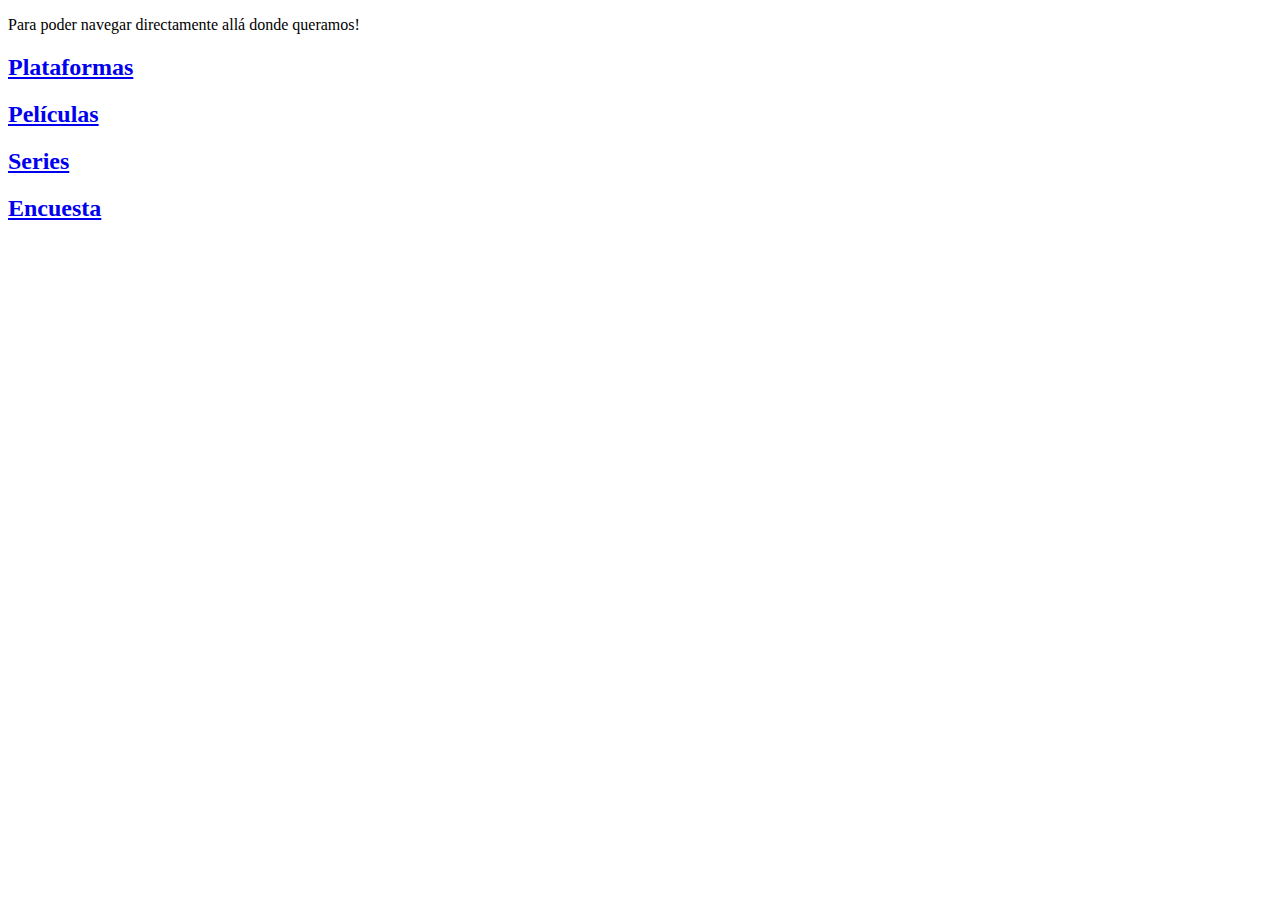
<file: Index.html>
<!DOCTYPE html PUBLIC "-//W3C//DTD XHTML 1.0 Strict//EN"
"http://www.w3.org/TR/xhtml1/DTD/xhtml1-strict.dtd">
<html xmlns="http://www.w3.org/1999/xhtml" xml:lang="en" lang="en">
<head>
<meta http-equiv="Content-Type" content="text/html; charset=utf-8" />
<title>Índice</title>
</head>
<body>
<p>Para poder navegar directamente allá donde queramos!</p>

<h2><a href="AboutMe.html#Plataformas" title="Plataformas" >Plataformas</a></h2>
<h2><a href="AboutMe.html#Pelis" title="Pelis" >Películas</a></h2>
<h2><a href="AboutMe.html#Series" title="Series" >Series</a></h2>
<h2><a href="AboutMe.html#Encuesta" title="Encuesta" >Encuesta</a></h2>
  
</body>
</html>
</file>
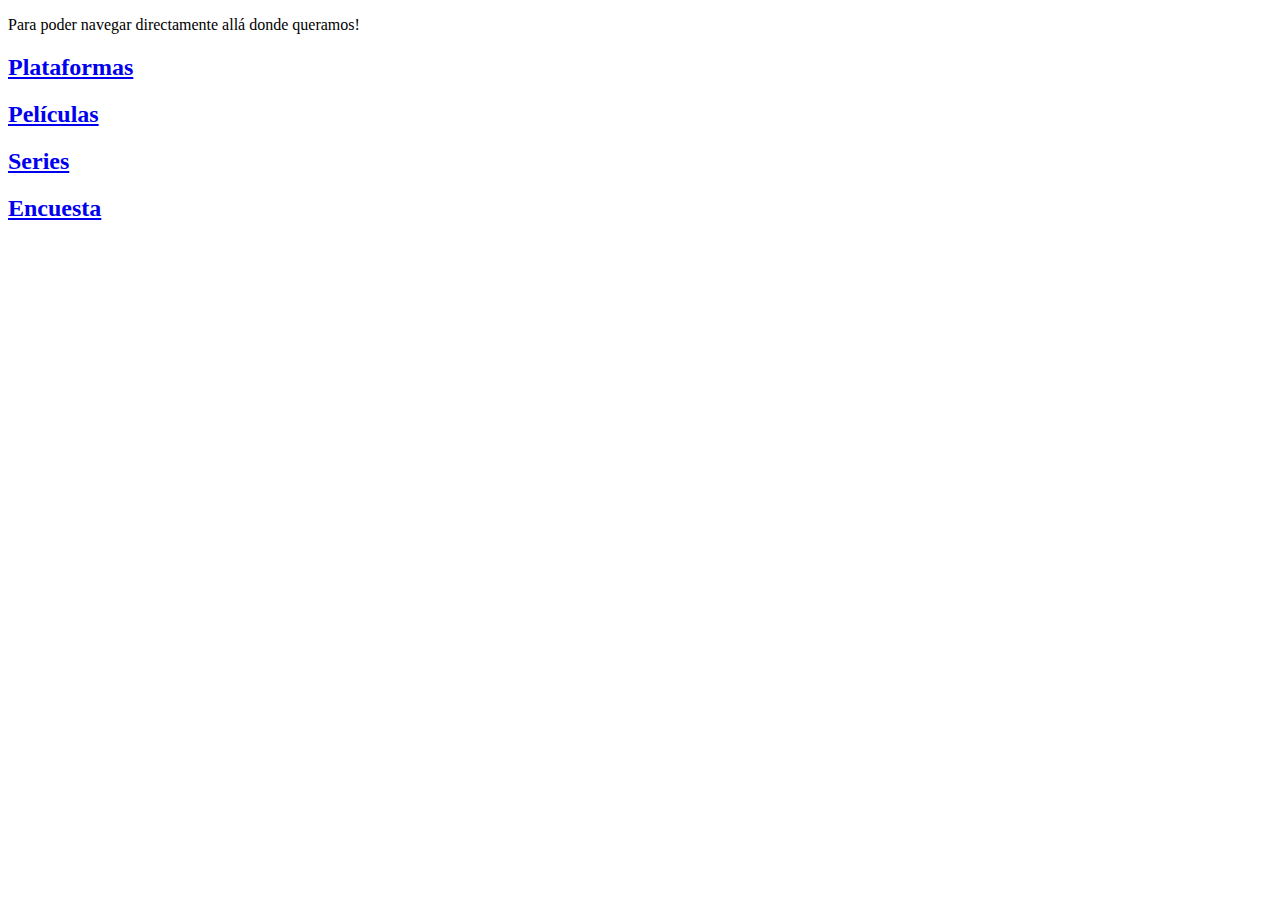
<file: index.html>
<!DOCTYPE html PUBLIC "-//W3C//DTD XHTML 1.0 Strict//EN"
"http://www.w3.org/TR/xhtml1/DTD/xhtml1-strict.dtd">
<html xmlns="http://www.w3.org/1999/xhtml" xml:lang="en" lang="en">
<head>
<meta http-equiv="Content-Type" content="text/html; charset=utf-8" />
<title>Índice</title>
</head>
<body>
<p>Para poder navegar directamente allá donde queramos!</p>

<h2><a href="aboutme.html#Plataformas" title="Plataformas" >Plataformas</a></h2>
<h2><a href="aboutme.html#Pelis" title="Pelis" >Películas</a></h2>
<h2><a href="aboutme.html#Series" title="Series" >Series</a></h2>
<h2><a href="aboutme.html#Encuesta" title="Encuesta" >Encuesta</a></h2>
  
</body>
</html>
</file>
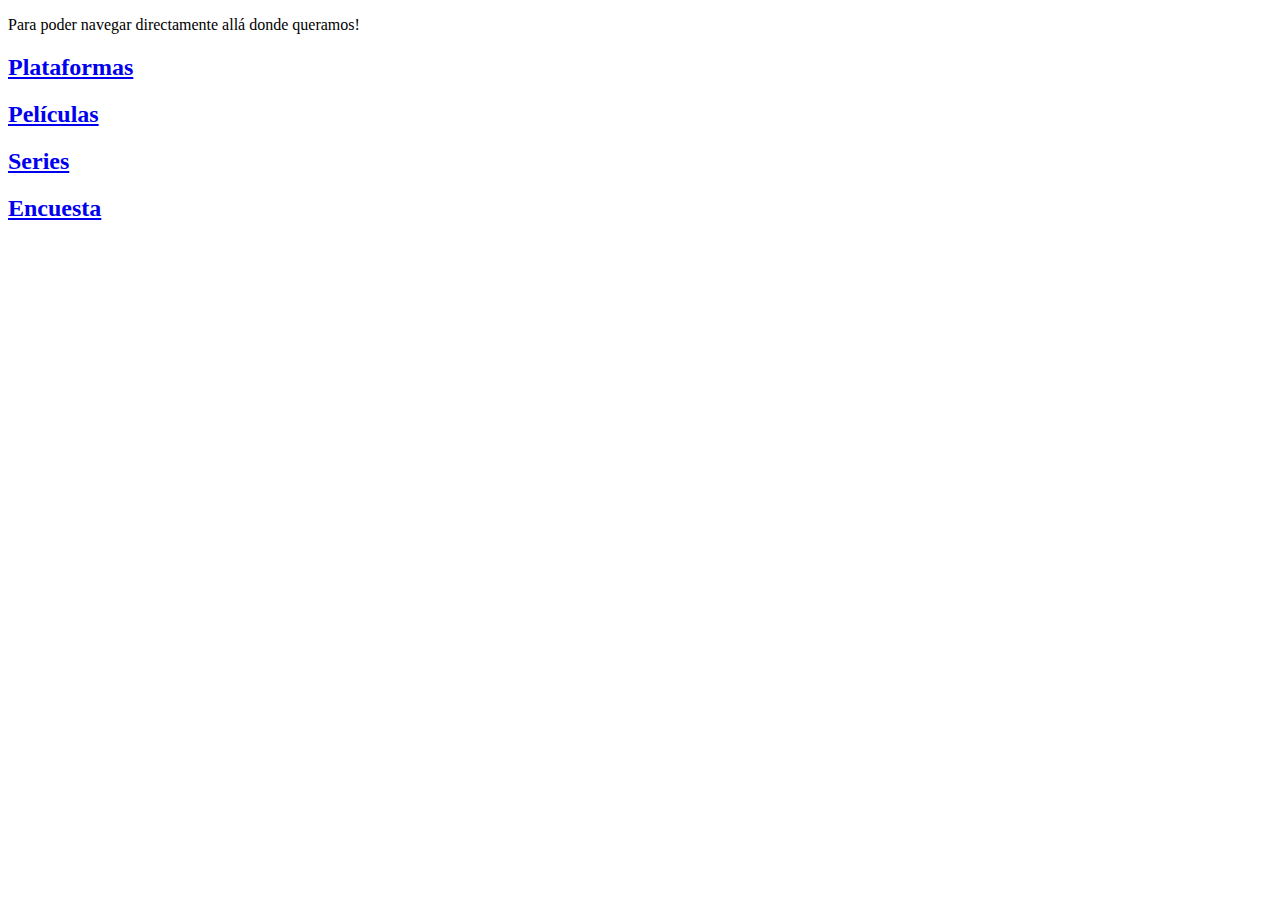
<file: Indice.html>
<!DOCTYPE html PUBLIC "-//W3C//DTD XHTML 1.0 Strict//EN"
"http://www.w3.org/TR/xhtml1/DTD/xhtml1-strict.dtd">
<html xmlns="http://www.w3.org/1999/xhtml" xml:lang="en" lang="en">
<head>
<meta http-equiv="Content-Type" content="text/html; charset=utf-8" />
<title>Índice</title>
</head>
<body>
<p>Para poder navegar directamente allá donde queramos!</p>

<h2><a href="AboutMe.html#Plataformas" title="Plataformas" >Plataformas</a></h2>
<h2><a href="AboutMe.html#Pelis" title="Pelis" >Películas</a></h2>
<h2><a href="AboutMe.html#Series" title="Series" >Series</a></h2>
<h2><a href="AboutMe.html#Encuesta" title="Encuesta" >Encuesta</a></h2>

</body>
</html>
</file>
